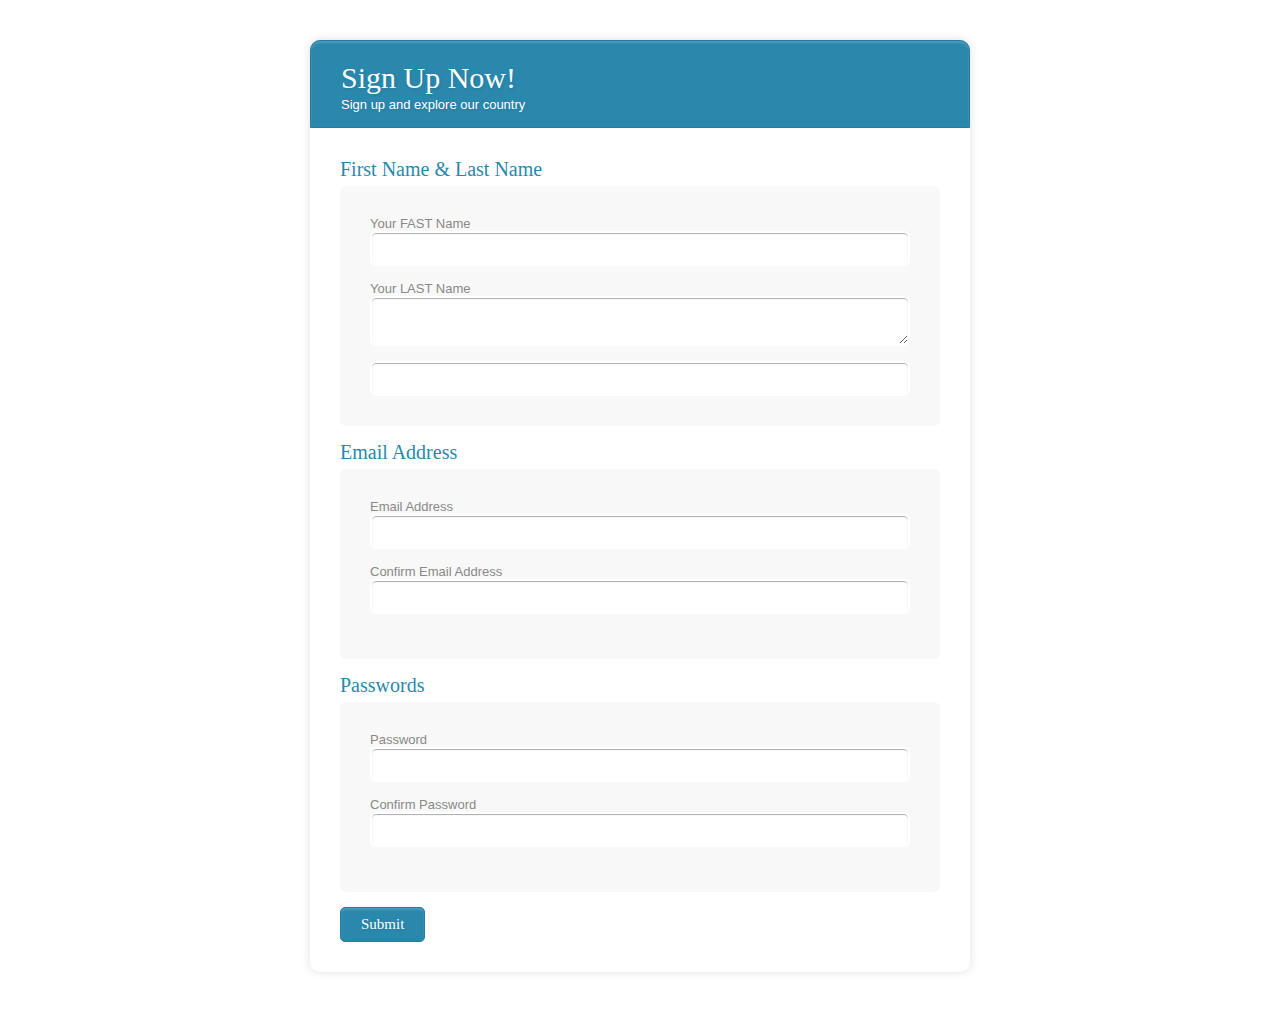
<file: form.html>
<!DOCTYPE html>
<!--
To change this license header, choose License Headers in Project Properties.
To change this template file, choose Tools | Templates
and open the template in the editor.
-->
<html> 
    <head> 
        <title>Sign Up</title>
        <link rel="icon" href="favicon.ico" type="image/x-icon">
    </head>
    <body> 
<div class="form-style-10">
    <link href="newcssForm.css" rel="stylesheet" type="text/css"/>
    
    
<h1>Sign Up Now!<span>Sign up and explore our country</span></h1>
<form>
    <div class="section">First Name & Last Name</div>
    <div class="inner-wrap">
        <label>Your FAST Name <input type="text" name="field1" required/></label>
        <label>Your LAST Name <textarea name="field2"></textarea></label>
        <input type="text" name="" required/>
    </div>

    <div class="section">Email Address</div>
    <div class="inner-wrap">
        <label>Email Address <input type="email" name="field3" required/></label>
        <label>Confirm Email Address <input type="text" name="field4" required/></label>
    </div>

    <div class="section">Passwords</div>
        <div class="inner-wrap">
        <label>Password <input type="password" name="field5" required/></label>
        <label>Confirm Password <input type="password" name="field6" /></label>
    </div>
    <div class="button-section">
     <input type="submit" name="Sign Up" required/>
     
    </div>
</form>
    
</div>
</body>
</html>
</file>
<file: newcssForm.css>
/*
To change this license header, choose License Headers in Project Properties.
To change this template file, choose Tools | Templates
and open the template in the editor.
*/
/* 
    Created on : Dec 3, 2018, 11:57:53 PM
    Author     : Uzzal's PC
*/
      
.form-style-10{
	width:600px;
	padding:30px;
	margin:40px auto;
	background: #FFF;
	border-radius: 10px;
	-webkit-border-radius:10px;
	-moz-border-radius: 10px;
	box-shadow: 0px 0px 10px rgba(0, 0, 0, 0.13);
	-moz-box-shadow: 0px 0px 10px rgba(0, 0, 0, 0.13);
	-webkit-box-shadow: 0px 0px 10px rgba(0, 0, 0, 0.13);
}
.form-style-10 .inner-wrap{
	padding: 30px;
	background: #F8F8F8;
	border-radius: 6px;
	margin-bottom: 15px;
}
.form-style-10 h1{
	background: #2A88AD;
	padding: 20px 30px 15px 30px;
	margin: -30px -30px 30px -30px;
	border-radius: 10px 10px 0 0;
	-webkit-border-radius: 10px 10px 0 0;
	-moz-border-radius: 10px 10px 0 0;
	color: #fff;
	text-shadow: 1px 1px 3px rgba(0, 0, 0, 0.12);
	font: normal 30px 'Bitter', serif;
	-moz-box-shadow: inset 0px 2px 2px 0px rgba(255, 255, 255, 0.17);
	-webkit-box-shadow: inset 0px 2px 2px 0px rgba(255, 255, 255, 0.17);
	box-shadow: inset 0px 2px 2px 0px rgba(255, 255, 255, 0.17);
	border: 1px solid #257C9E;
}
.form-style-10 h1 > span{
	display: block;
	margin-top: 2px;
	font: 13px Arial, Helvetica, sans-serif;
}
.form-style-10 label{
	display: block;
	font: 13px Arial, Helvetica, sans-serif;
	color: #888;
	margin-bottom: 15px;
}
.form-style-10 input[type="text"],
.form-style-10 input[type="date"],
.form-style-10 input[type="datetime"],
.form-style-10 input[type="email"],
.form-style-10 input[type="number"],
.form-style-10 input[type="search"],
.form-style-10 input[type="time"],
.form-style-10 input[type="url"],
.form-style-10 input[type="password"],
.form-style-10 textarea,
.form-style-10 select {
	display: block;
	box-sizing: border-box;
	-webkit-box-sizing: border-box;
	-moz-box-sizing: border-box;
	width: 100%;
	padding: 8px;
	border-radius: 6px;
	-webkit-border-radius:6px;
	-moz-border-radius:6px;
	border: 2px solid #fff;
	box-shadow: inset 0px 1px 1px rgba(0, 0, 0, 0.33);
	-moz-box-shadow: inset 0px 1px 1px rgba(0, 0, 0, 0.33);
	-webkit-box-shadow: inset 0px 1px 1px rgba(0, 0, 0, 0.33);
}

.form-style-10 .section{
	font: normal 20px 'Bitter', serif;
	color: #2A88AD;
	margin-bottom: 5px;
}
.form-style-10 .section span {
	background: #2A88AD;
	padding: 5px 10px 5px 10px;
	position: absolute;
	border-radius: 50%;
	-webkit-border-radius: 50%;
	-moz-border-radius: 50%;
	border: 4px solid #fff;
	font-size: 14px;
	margin-left: -45px;
	color: #fff;
	margin-top: -3px;
}
.form-style-10 input[type="button"], 
.form-style-10 input[type="submit"]{
	background: #2A88AD;
	padding: 8px 20px 8px 20px;
	border-radius: 5px;
	-webkit-border-radius: 5px;
	-moz-border-radius: 5px;
	color: #fff;
	text-shadow: 1px 1px 3px rgba(0, 0, 0, 0.12);
	font: normal 30px 'Bitter', serif;
	-moz-box-shadow: inset 0px 2px 2px 0px rgba(255, 255, 255, 0.17);
	-webkit-box-shadow: inset 0px 2px 2px 0px rgba(255, 255, 255, 0.17);
	box-shadow: inset 0px 2px 2px 0px rgba(255, 255, 255, 0.17);
	border: 1px solid #257C9E;
	font-size: 15px;
}
.form-style-10 input[type="button"]:hover, 
.form-style-10 input[type="submit"]:hover{
	background: #2A6881;
	-moz-box-shadow: inset 0px 2px 2px 0px rgba(255, 255, 255, 0.28);
	-webkit-box-shadow: inset 0px 2px 2px 0px rgba(255, 255, 255, 0.28);
	box-shadow: inset 0px 2px 2px 0px rgba(255, 255, 255, 0.28);
}
</file>
